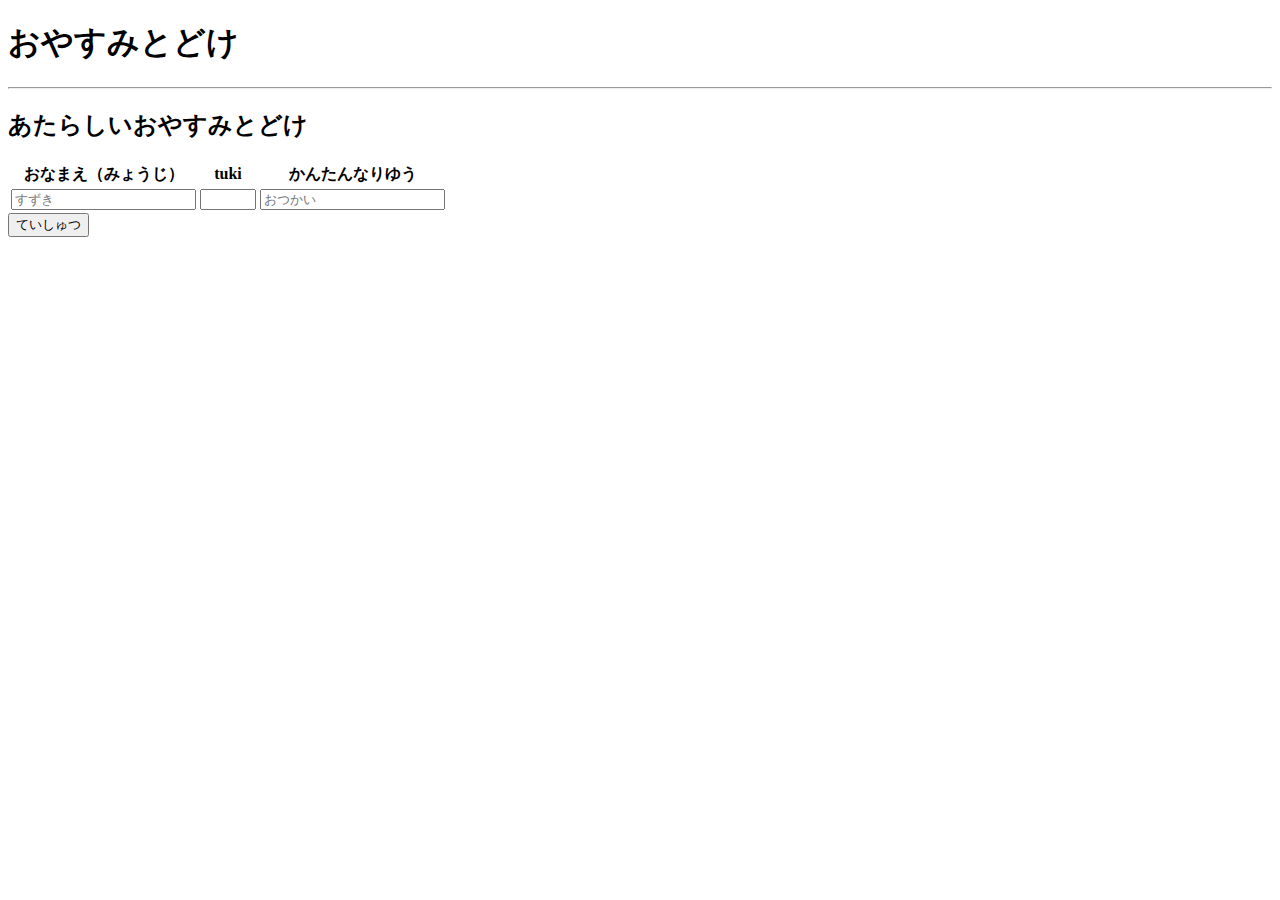
<file: absApp/templates/form.html>
<!DOCTYPE html>
<html lang="ja">

<head>
    <meta charset="UTF-8">
    <title>おやすみとどけ</title>
</head>

<body>
    <h1>おやすみとどけ</h1>
    <hr>
    <h2>あたらしいおやすみとどけ</h2>
    <form method="post" action="{{ url_for('register') }}">
        <div>
            <table border="0">
                <tr>
                    <th>おなまえ（みょうじ）</th>
                    <th>tuki</th>
                    <th>かんたんなりゆう</th>
                </tr>
                <tr>
                    <td><input type="text" name="name" placeholder="すずき" required></td>
                    <td><input type="number" name="month" min="1" max="12" required></td>
                    <td><input type="text" name="reason" placeholder="おつかい" required></td>
                </tr>
            </table>
        </div>
        <div>
            <input type="submit" value="ていしゅつ">
        </div>
    </form>
</body>

</html>
</file>
